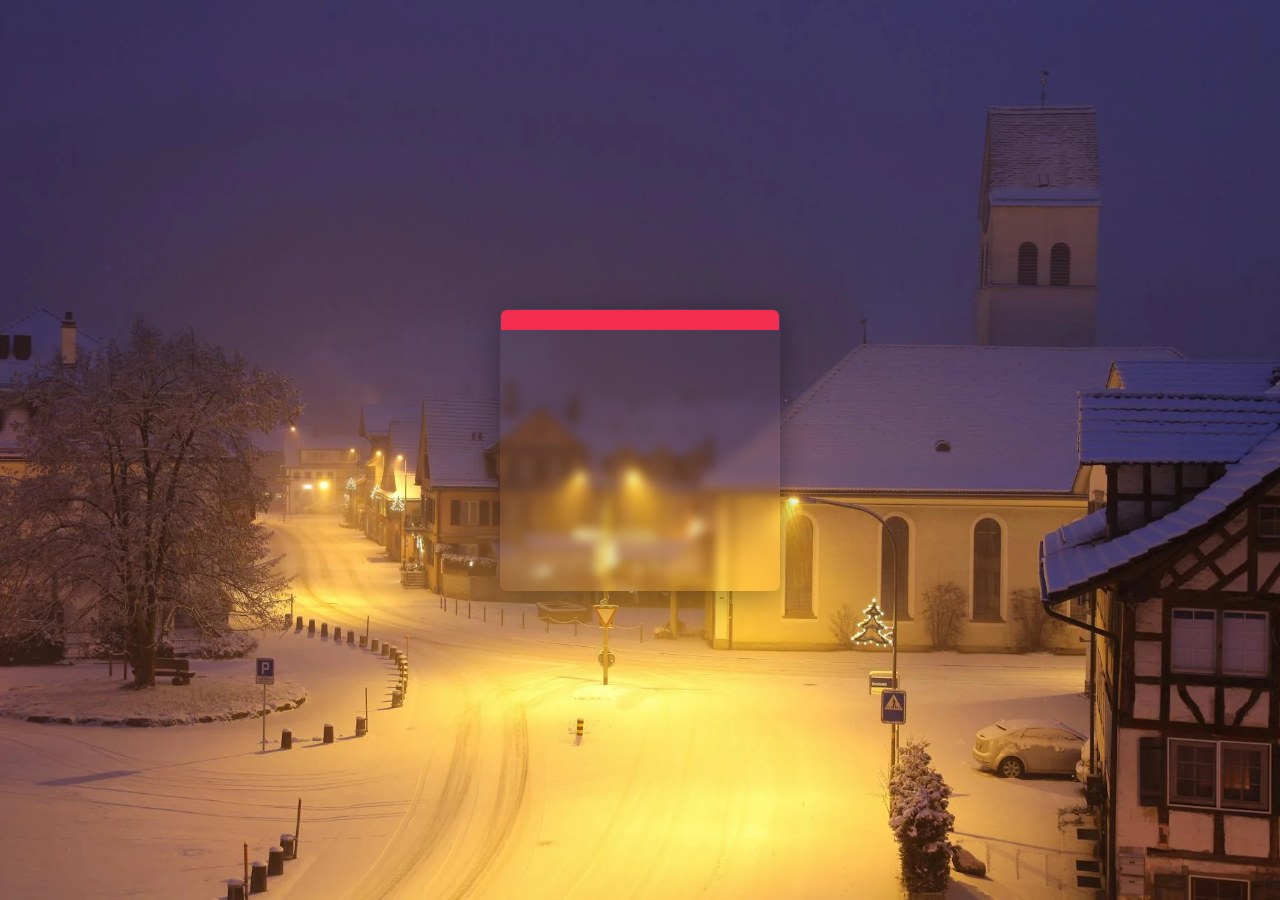
<file: calendar/index.html>
<!DOCTYPE html>
<html lang="en">
<head>
    <meta charset="UTF-8">
    <meta name="viewport" content="width=device-width, initial-scale=1.0">
    <link rel="stylesheet" href="./style.css/style.css">
    <link rel="shortcut icon" href="./images/download.png" type="image/x-icon">
     <title>CALENDAR</title>
</head>
<body>
    <div class="card" >
        <div>
          <div id="month"></div>
        </div>
        <div class="content">
          <div id="day"></div>
          <div id="date"></div>
          <div id="year"></div>
        </div>
      </div>
     <script src="./apps.js/apps.js"></script>
</body>
</html>
</file>
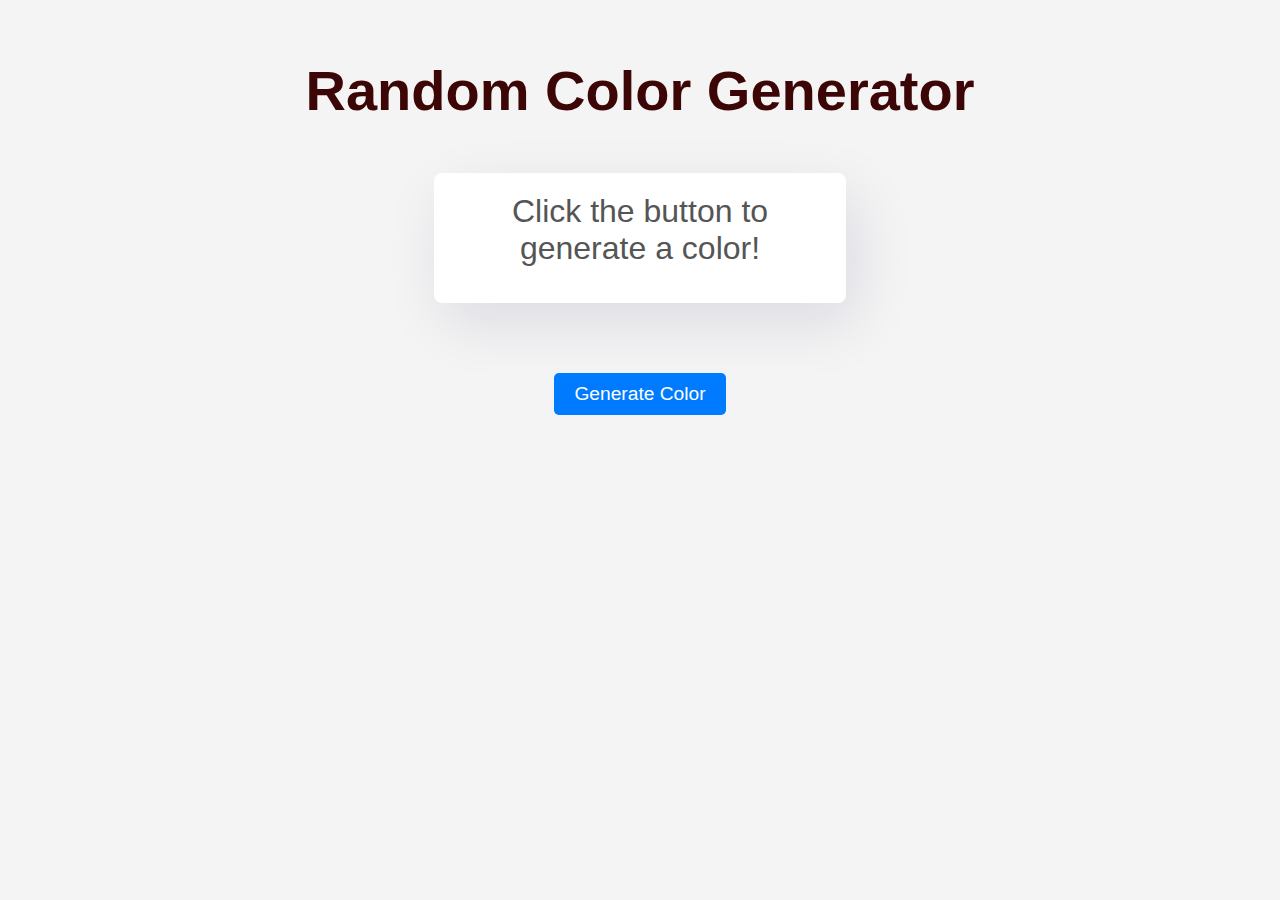
<file: Color Generator/index.html>
<!DOCTYPE html>
<html lang="en">
<head>
    <meta charset="UTF-8">
    <meta name="viewport" content="width=device-width, initial-scale=1.0">
    <link rel="stylesheet" href="./style.css/style.css">
    <link rel="shortcut icon" href="./images/OIF.jpg" type="image/x-icon">
    <title>Color Generator </title>
</head>
<body>
    <h1>Random Color Generator</h1>
    <div id="color-code">Click the button to generate a color!</div>
    <button id="generate-color">Generate Color</button>
     
 <script src="./apps.js/apps.js"></script>   
</body>
</html>
</file>
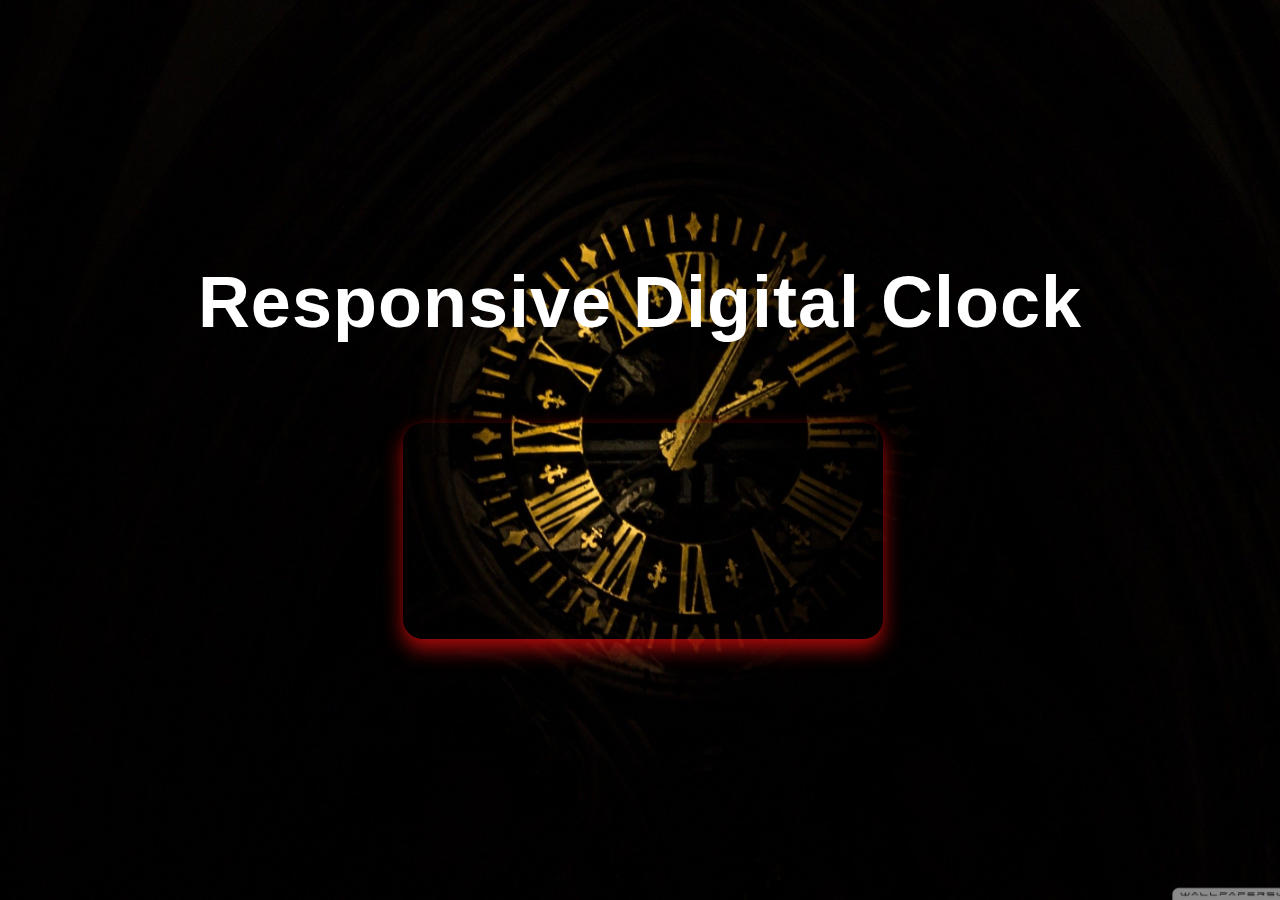
<file: Digital-clock/index.html>
<!DOCTYPE html>
<html lang="en">
<head>
    <meta charset="UTF-8">
    <meta name="viewport" content="width=device-width, initial-scale=1.0">
    <link rel="stylesheet" href="./style.css/style.css">
    <link rel="shortcut icon" href="./images/download-removebg-preview (2).png" type="image/x-icon">
    <title>DIGITAL_CLOCK</title>
</head>
<body>
    <h1>Responsive Digital Clock</h1>
    <div class="Clock" id="time"></div>


    <script src="./apps.js/apps.js"></script>
</body>
</html>
</file>
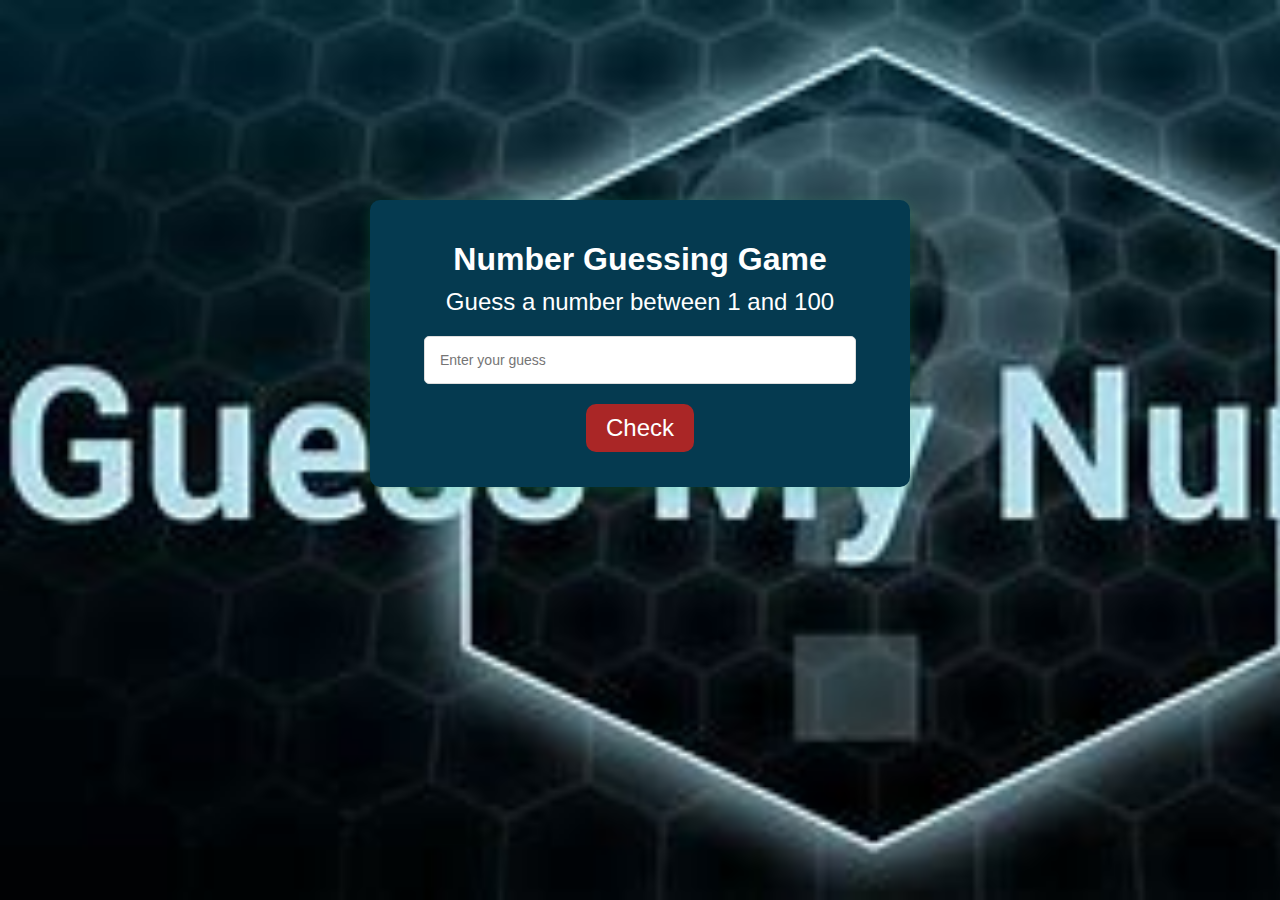
<file: Guessing Number Game/index.html>
<!DOCTYPE html>
<html lang="en">
<head>
    <meta charset="UTF-8">
    <meta name="viewport" content="width=device-width, initial-scale=1.0">
    <link rel="stylesheet" href="./style.css/style.css">
   <link rel="shortcut icon" href="./images/th.jpg" type="image/x-icon">
    <title>Document</title>
</head>
<body style="background-image: url(./images/OIP\ \(2\).jpg);">
   <div class="game-container">
        <h1>Number Guessing Game</h1>
        <p id="instruction">Guess a number between 1 and 100</p>
        <input type="number" id="guessInput" placeholder="Enter your guess" min="1" max="100">
        <button id="checkButton">Check</button>
        <p id="result"></p>
        <button id="restartButton" style="display: none;">Restart</button>
    </div>
    <script src="./apps.js/apps.js"></script>
</body>
</html>
</file>
<file: calendar/style.css/style.css>
@import url("https://fonts.googleapis.com/css2?family=Poppins:wght@400;600;700;800;900&display=swap");

* {
  padding: 0;
  margin: 0;
  box-sizing: border-box;
  transition: all 0.4s ease;
  font-family: "Poppins", sans-serif;
}

body {
  background-image: url(../images/snow-romantic-village-snowy-161254.webp);
  background-repeat: no-repeat;
	background-size: cover;
	background-position: center;
	background-blend-mode: soft-light;
	min-height: 100vh;
}

.card {
  width: 280px;
  background: linear-gradient(135deg, rgba(255, 255, 255, 0.01), rgba(255, 255, 255, 0));
  box-shadow: 0 8px 32px 0 rgba(0, 0, 0, 0.37);
  backdrop-filter: blur(5px);
  -webkit-backdrop-filter: blur(5px);
  border-radius: 7px;
  border: 1px solid rgba(255, 255, 255, 0.01);
  text-align: center;
  overflow: hidden;
  position: absolute;
  top: 50%;
  left: 50%;
  transform: translate(-50%, -50%);
}

.content {
  height: 0;
  display: flex;
  flex-direction: column;
  justify-content: center;
}

#month {
  background: rgb(243, 45, 78);
  padding: 10px 0;
  font-size: 25px;
  font-weight: 700;
}

#day,
#year {
  font-size: 20px;
}

#date {
  font-size: 120px;
  font-weight: 700;
  margin: -5px 0;
}
</file>
<file: Color Generator/style.css/style.css>
body {
    font-family: Arial, sans-serif;
    text-align: center;
    background-color: #f4f4f4;
    margin: 0;
    padding: 20px;
  }
  h1 {
    font-size: 3.5rem;
    color: #3d0606;
  }
  
  #color-code {
    max-width: 30%;
    height: 10vh;
    margin: 50px auto;
    padding: auto;
    text-align: center;
    justify-content: center;
    padding: 20px;
    background: #ffffff;
    border-radius: 8px;
    font-size: 2.0rem;
    color: #555;
    box-shadow: 10px 20px 60px rgba(13, 4, 88, 0.1);
  }
  
  button {
    margin: 20px;
    padding: 10px 20px;
    font-size: 1.2rem;
    color: #fff;
    background-color: #007bff;
    border: none;
    border-radius: 5px;
    cursor: pointer;
  }
  
  button:hover {
    background-color: #530a10;
  }
</file>
<file: Digital-clock/style.css/style.css>
*{
    margin: 0;
    padding: 0;
    box-sizing: border-box;
    font-family: Arial, Helvetica, sans-serif;
    color: white;

}

body {
    display: flex;
    justify-content: center;
    align-items: center;
    min-height: 100vh;
    flex-direction: column;
   background-image:url(./R.jpg);
   background-repeat: no-repeat;
   background-size: cover;
   
     }
     .Clock{
        width: 200px;
        min-width: 480px;
        display: flex;
        justify-content: center;
        align-items: center;
        box-shadow: 0px 0px 10px rgba(223, 19, 19, 0.1),
        0px 10px 20px rgba(236, 16, 16, 0.7);
        height: 24vh;
        border-radius: 20px;
        padding: 40px 20px
        
    
      }
      h1{
        text-align: center;
        font-size: 4.5rem;
        font-weight: 600;
        margin-bottom: 80px;
        letter-spacing: 1px;
        transition: all 0.3s ease;
        cursor: pointer;
    
      }
    

    h1:hover {
      border-bottom: 3px solid white; 
      padding-bottom: 10px; 
    
    }
      #time{
        position: relative;
        top: 13%;
        margin-left: 5px;
        font-size: 4.5rem;
        font-weight: 700;
      }
      @media (max-width: 600px) {
        h1 {
          font-size: 2rem; /* Smaller font size for small devices */
        }
      
        .clock {
          font-size: 2rem; /* Smaller font size for small devices */
          padding: 15px 10px;
        }
        #time{
            font-size: 2rem;
        }
      }
</file>
<file: Guessing Number Game/style.css/style.css>
body{
    margin: 0;
    padding: 200px 50px;
    box-sizing: border-box;
    font-family: 'Arial', sans-serif;
    display:block;
    background-color:#190E30;
    text-align: center;
    justify-content: center;
    align-items: center;
    height: 100vh;
    color: #fff;
    background-repeat: no-repeat;
    background-size: cover;
}
img{
    width: 520%;
    height: 140%;
}
.game-container {
    margin-left: auto;
    margin-right: auto;
   justify-content: center;
    text-align: center;
    background:#053a50;
    padding: 20px;
    border-radius: 10px;
    box-shadow: 0 4px 15px rgba(38, 223, 99, 0.2);
    width: 90%; 
    max-width: 500px;
}


h1 {
    font-size: 2rem;
    margin-bottom: 10px;
    color: #fff;
}

p {
    font-size: 1.5rem;
    margin: 10px 0;
}

input {
    width:80%;
    padding: 15px;
    margin: 10px 0;
    border: 1px solid #ddd;
    border-radius: 5px;
    font-size: 14px;
}

button {
    background: #aa2626;
    color: white;
    border: none;
    padding: 10px 20px;
    font-size: 1.5rem;
    cursor: pointer;
    border-radius: 10px;
    transition: 0.3s;
    width: 100%; 
    margin-top: 10px;
}

button:hover {
    background: #410d11;
}

#result {
    margin-top: 15px;
    font-size: 16px;
    color: #770808;
}

@media (min-width: 600px) {
    button {
        width: auto;
    }
    img{
        width: auto;
        height: auto;
    }
}
</file>
